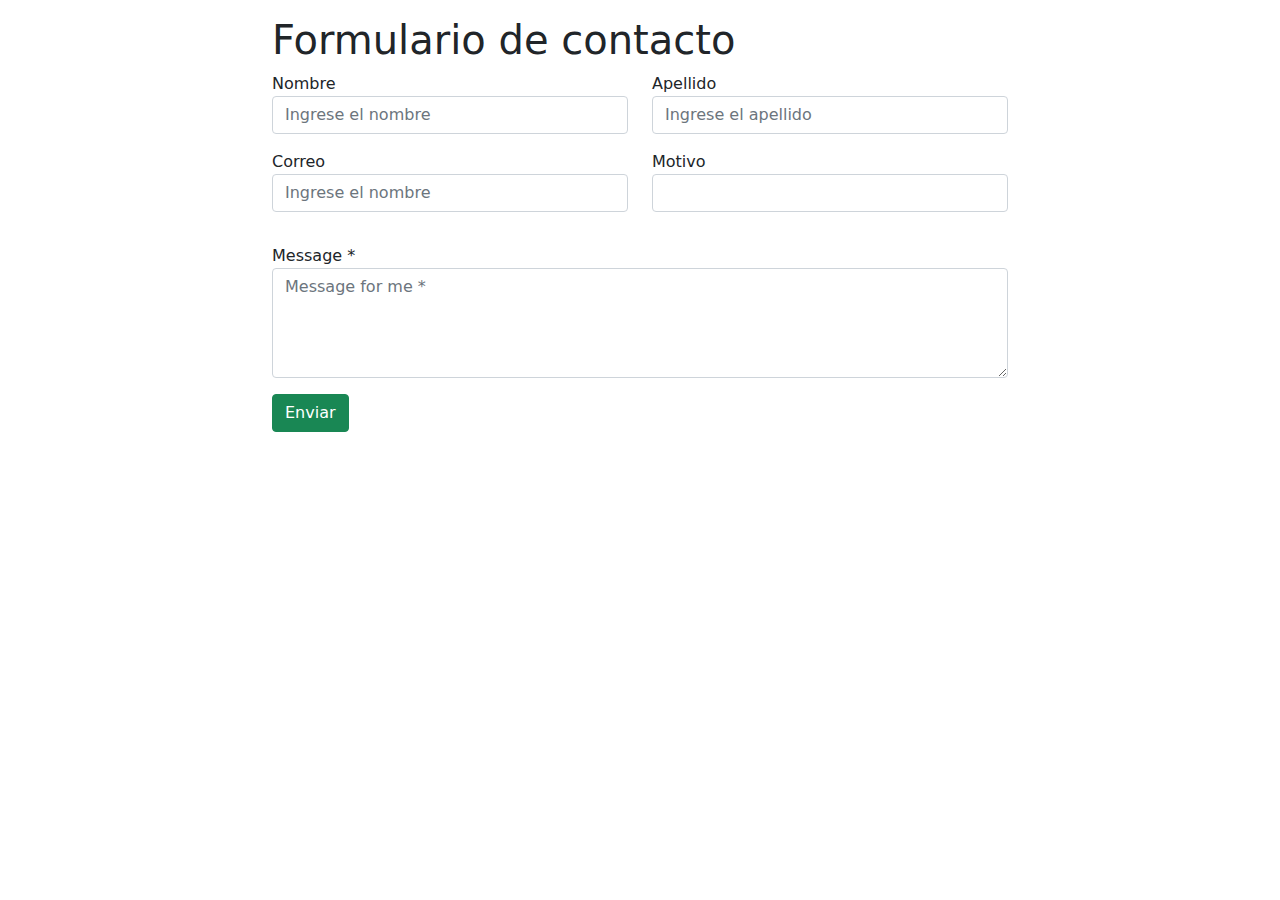
<file: Lis/Guia_1_lis/Recursos practica 1/contacto.html>
<!DOCTYPE html>
<html lang="en">
<head>
    <meta charset="UTF-8">
    <meta http-equiv="X-UA-Compatible" content="IE=edge">
    <meta name="viewport" content="width=device-width, initial-scale=1.0">
    <title>Formulario de contacto</title>
    <link href="bootstrap.min.css" rel="stylesheet" >
</head>
<body>
    <div class="container">
        <div class="row">
            <div class="col-xl-8 offset-xl-2 py-3">
            <h1>Formulario de contacto</h1>

            <form action="procesar.php" method="post" role="form">
                <div class="row">
                    <div class="col-md-6">
                        <div class="form-group">
                            <label for="nombre">Nombre</label>
                            <input type="text" id="nombre" name="nombre" class="form-control" placeholder="Ingrese el nombre" required>
                        </div>
                    </div>
                    <div class="col-md-6">
                        <div class="form-group">
                            <label for="apellido">Apellido</label>
                            <input type="text" id="apellido" name="apellido" class="form-control" placeholder="Ingrese el apellido" required>
                        </div>
                    </div>
                </div>
                <div class="row py-3">
                    <div class="col-md-6">
                        <div class="form-group">
                            <label for="correo">Correo</label>
                            <input type="email" id="correo" name="correo" class="form-control" placeholder="Ingrese el nombre" required>
                        </div>
                    </div>
                    <div class="col-md-6">
                        <div class="form-group">
                            <label for="motivo">Motivo</label>
                            <select name="motivo" id="motivo" class="form-control" required>
                                <option value=""></option>
                                <option value="Sugerencia">Sugerencia</option>
                                <option value="Reclamo">Reclamo</option>
                                <option value="Felicitacion">Felicitacion</option>
                            </select>
                        </div>
                    </div>
                </div>
                <div class="row py-3">
                    <div class="col-md-12">
                        <div class="form-group">
                            <label for="form_message">Message *</label>
                            <textarea id="form_message" name="message" class="form-control" placeholder="Message for me *" rows="4" required="required"></textarea>
                            
                        </div>
                    </div>
                    <div class="col-md-12 py-3">
                        <input type="submit" class="btn btn-success" value="Enviar">
                    </div>
                </div>

            </form>
        </div>
    </div>
    </div>
</body>
</html>
</file>
